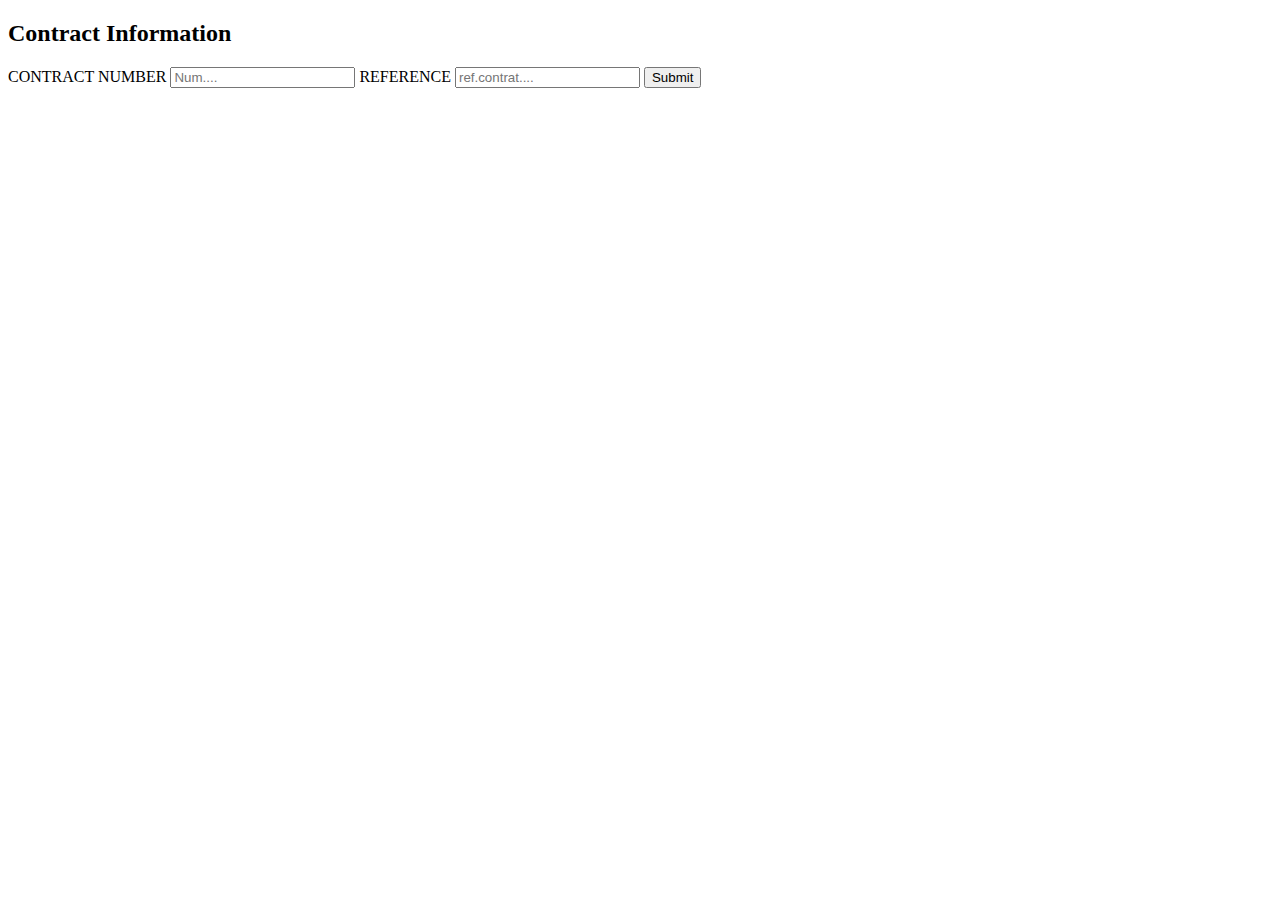
<file: Person-Ccontr/src/main/resources/templates/formcontrat.html>
<!DOCTYPE html>
<html xmlns:th="http://www.thymeleaf.org">

<head>
<meta charset="UTF-8">
	<meta name="viewport" content="width=device-width, initial-scale=1.0">
	
	
	
	<link rel="stylesheet" type="text/css"  th:html ="@{/css/util.css}"/>
	<link rel="stylesheet" type="text/css" th:href="@{/css/main.css}" />
	<link rel="stylesheet" th:href="@{/css/bootstrap.min.css}"  />
	<link rel="stylesheet" th:href="@{/font-awesome.min.css}"  />
	<link rel="stylesheet" th:href="@{/css/flaticon.css}"  />
	<link rel="stylesheet" th:href="@{/css/owl.carousel.css}"  />
	<link rel="stylesheet" th:href="@{/css/style.css}"  />
	<link rel="stylesheet" th:href="@{/css/animate.css}"  />

</head>
<body>

                                                
	<!-- Page info section -->
	<section class="page-info-section set-bg" data-setbg="img/page-info-bg/2.jpg">
		<div class="container">
			<h2>Contract Information</h2>
		</div>
	</section>
		
	
	
	<!-- Page info section end -->
	<div class="inputPatient ">
<form action="/ajoutcontrat" th:object="${contrat}" method="post">

		
		
		
		

		<input type="hidden" name="idperson" th:value="${idperson}" />
			
		<label for="1"> CONTRACT NUMBER </label>
		<input type="number"  th:field="*{numcontrat}" placeholder="Num...." id="1" required/>
		
		
		<label for="2"> REFERENCE </label>
		<input type="text" th:field="*{ref}" id="2" placeholder="ref.contrat...." required/>
		
		
		
		
		
		
		
		<input type="submit" value="Submit"/>
</form>
</div>
</body>

</html>
</file>
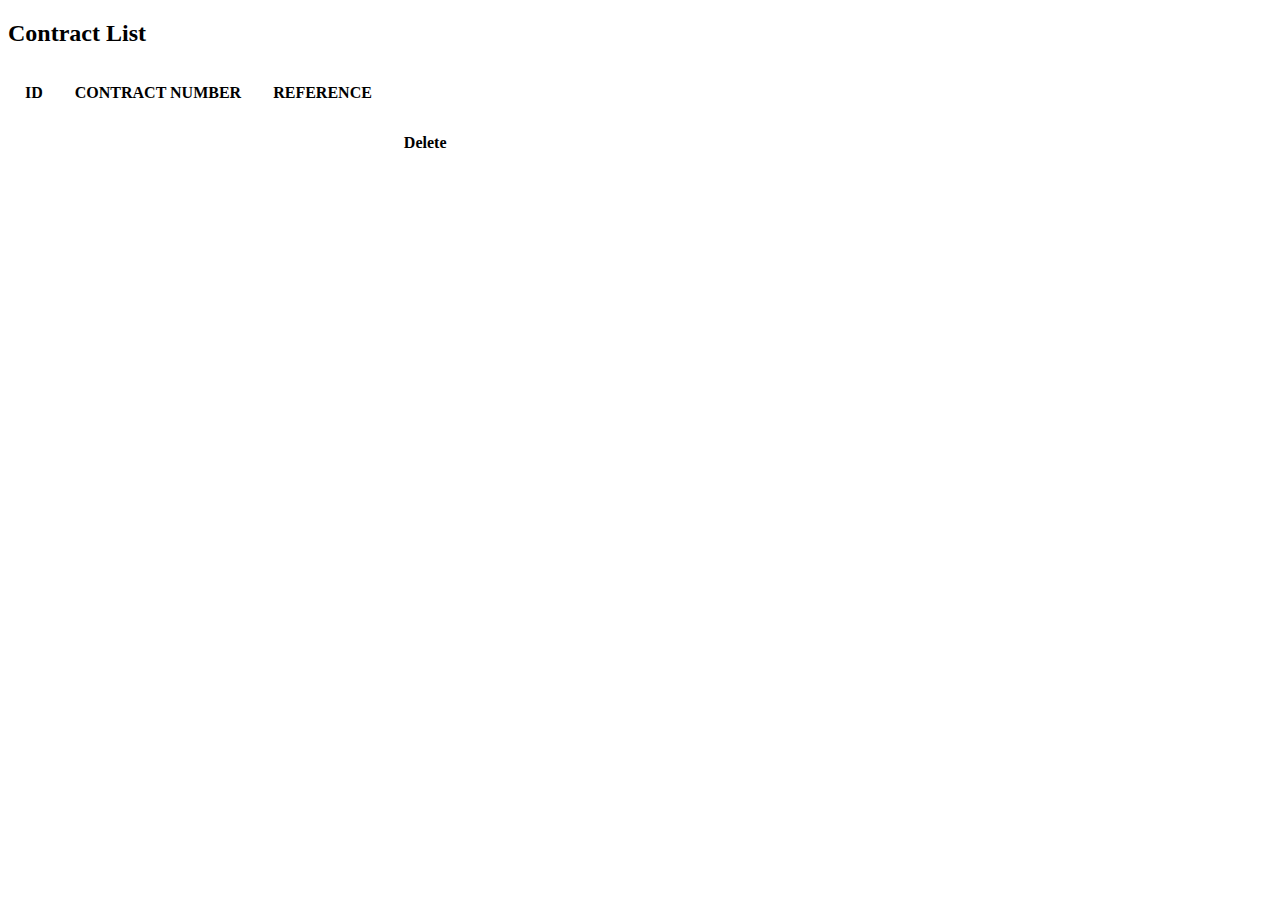
<file: Person-Ccontr/src/main/resources/templates/showlist2.html>
<!DOCTYPE html>
<html>
<head>
<meta charset="UTF-8">
	<meta name="viewport" content="width=device-width, initial-scale=1.0">
	
	<link rel="stylesheet" type="text/css"  th:html ="@{/css/util.css}"/>
	<link rel="stylesheet" type="text/css" th:href="@{/css/main.css}" />
	<link rel="stylesheet" th:href="@{/css/bootstrap.min.css}"  />
	<link rel="stylesheet" th:href="@{/font-awesome.min.css}"  />
	<link rel="stylesheet" th:href="@{/css/flaticon.css}"  />
	<link rel="stylesheet" th:href="@{/css/owl.carousel.css}"  />
	<link rel="stylesheet" th:href="@{/css/style.css}"  />
	<link rel="stylesheet" th:href="@{/css/animate.css}"  />
    <title>Contract List</title>
</head>
<body>

<!-- Page info section -->
	<section class="page-info-section set-bg" data-setbg="img/page-info-bg/2.jpg">
		<div class="container">
			<h2>Contract List</h2>
		</div>
	</section>
	
	
	<table>
							<theader>
								<tr >
									<th >ID</th>
									<th >CONTRACT NUMBER</th>
									<th >REFERENCE</th>	
								</tr>
							</theader>
						



						
							<tbody>
								<tr :block th:each="c : ${contrats}" >
									<td  th:text="${c.id}" ></td>
									<td  th:text="${c.ref}"></td>
									<td  th:text="${c.numcontrat}" ></td>
									<th ><a th:href="@{/deleteContract(id=${c.id})}" onclick="return myConfirm();" > Delete </a> </th>

								</tr>
							</tbody>
						</table>
			
	
	
	
	
	
	
	
	
	
	

</body>

<script type="text/javascript">function myConfirm() {
	  var result = confirm("Want to delete?");
	  if (result) {
	   return true;
	  } else {
	   return false;
	  }
	}
	
	</script>
	
<style>
	th, td {
  padding: 15px;
  text-align: left;
  
}
tr:hover {background-color: ##a4e4e9;}
</style>
</html>
</file>
